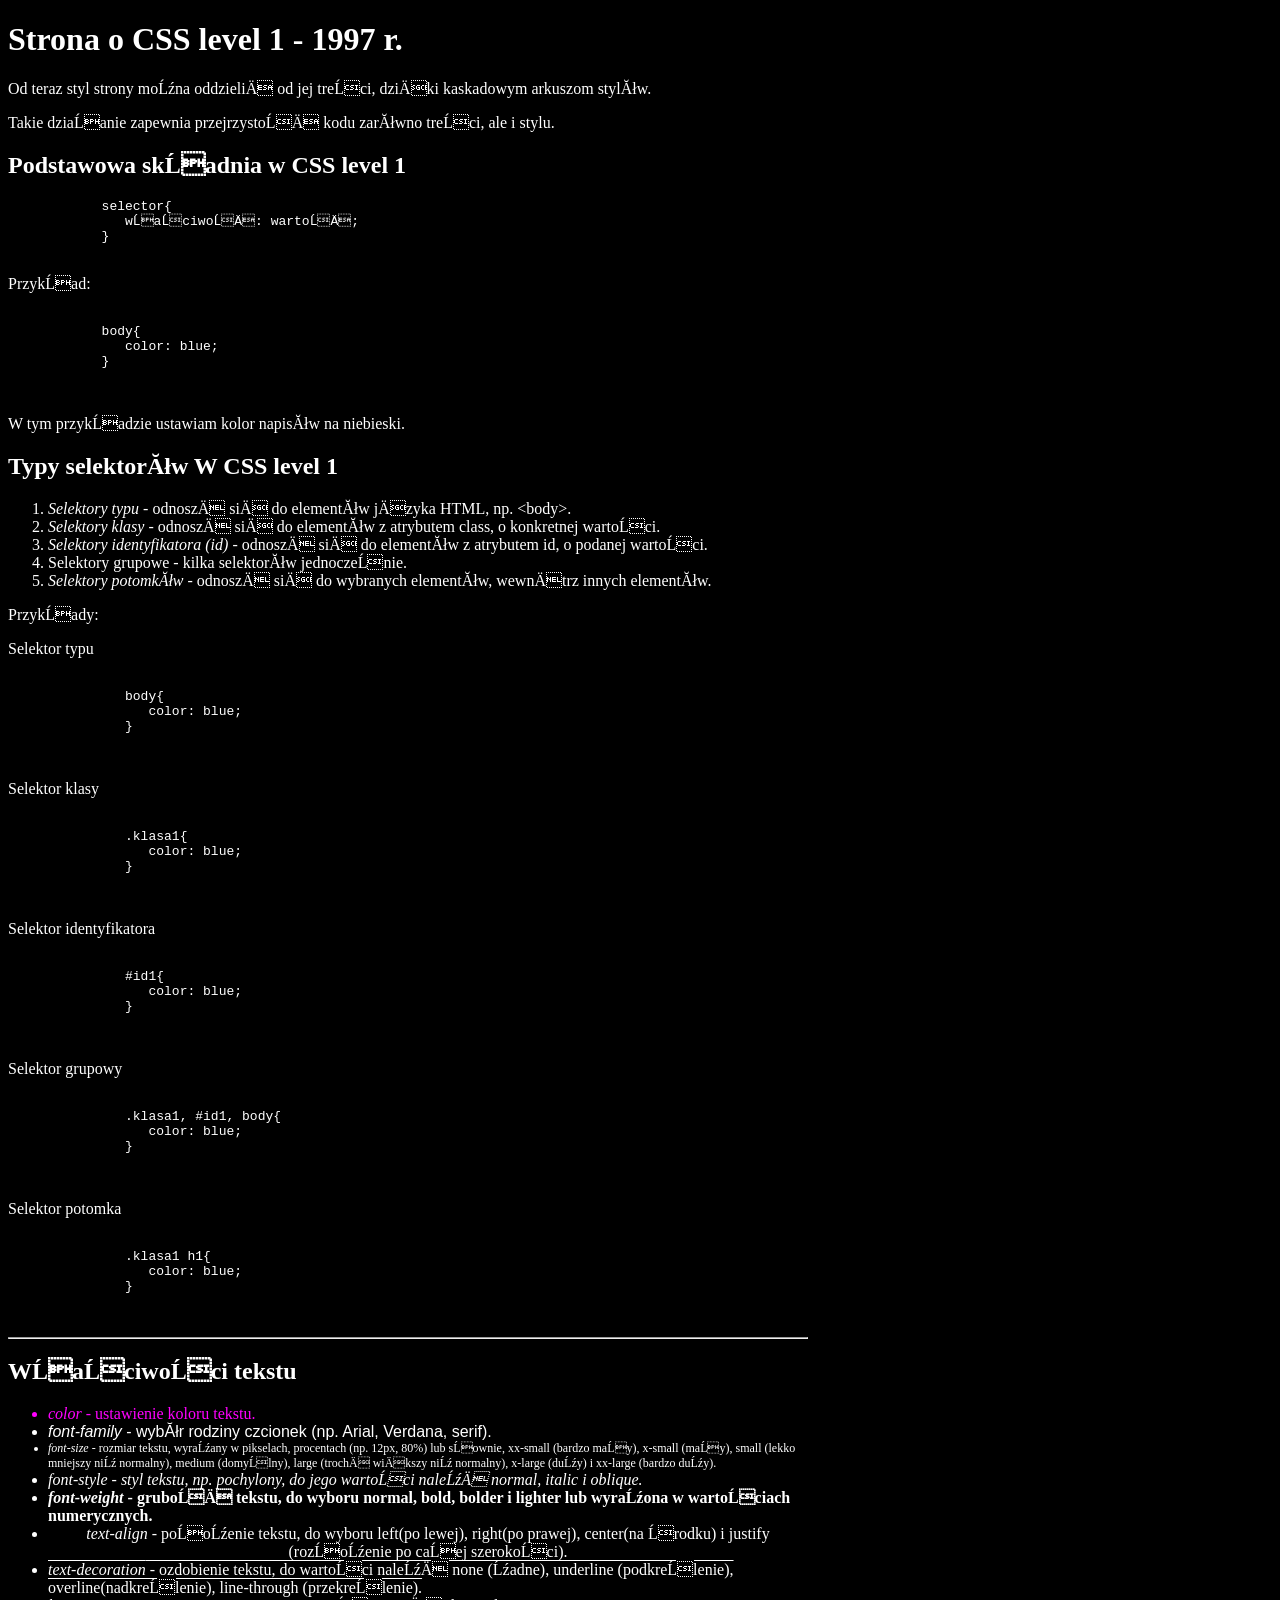
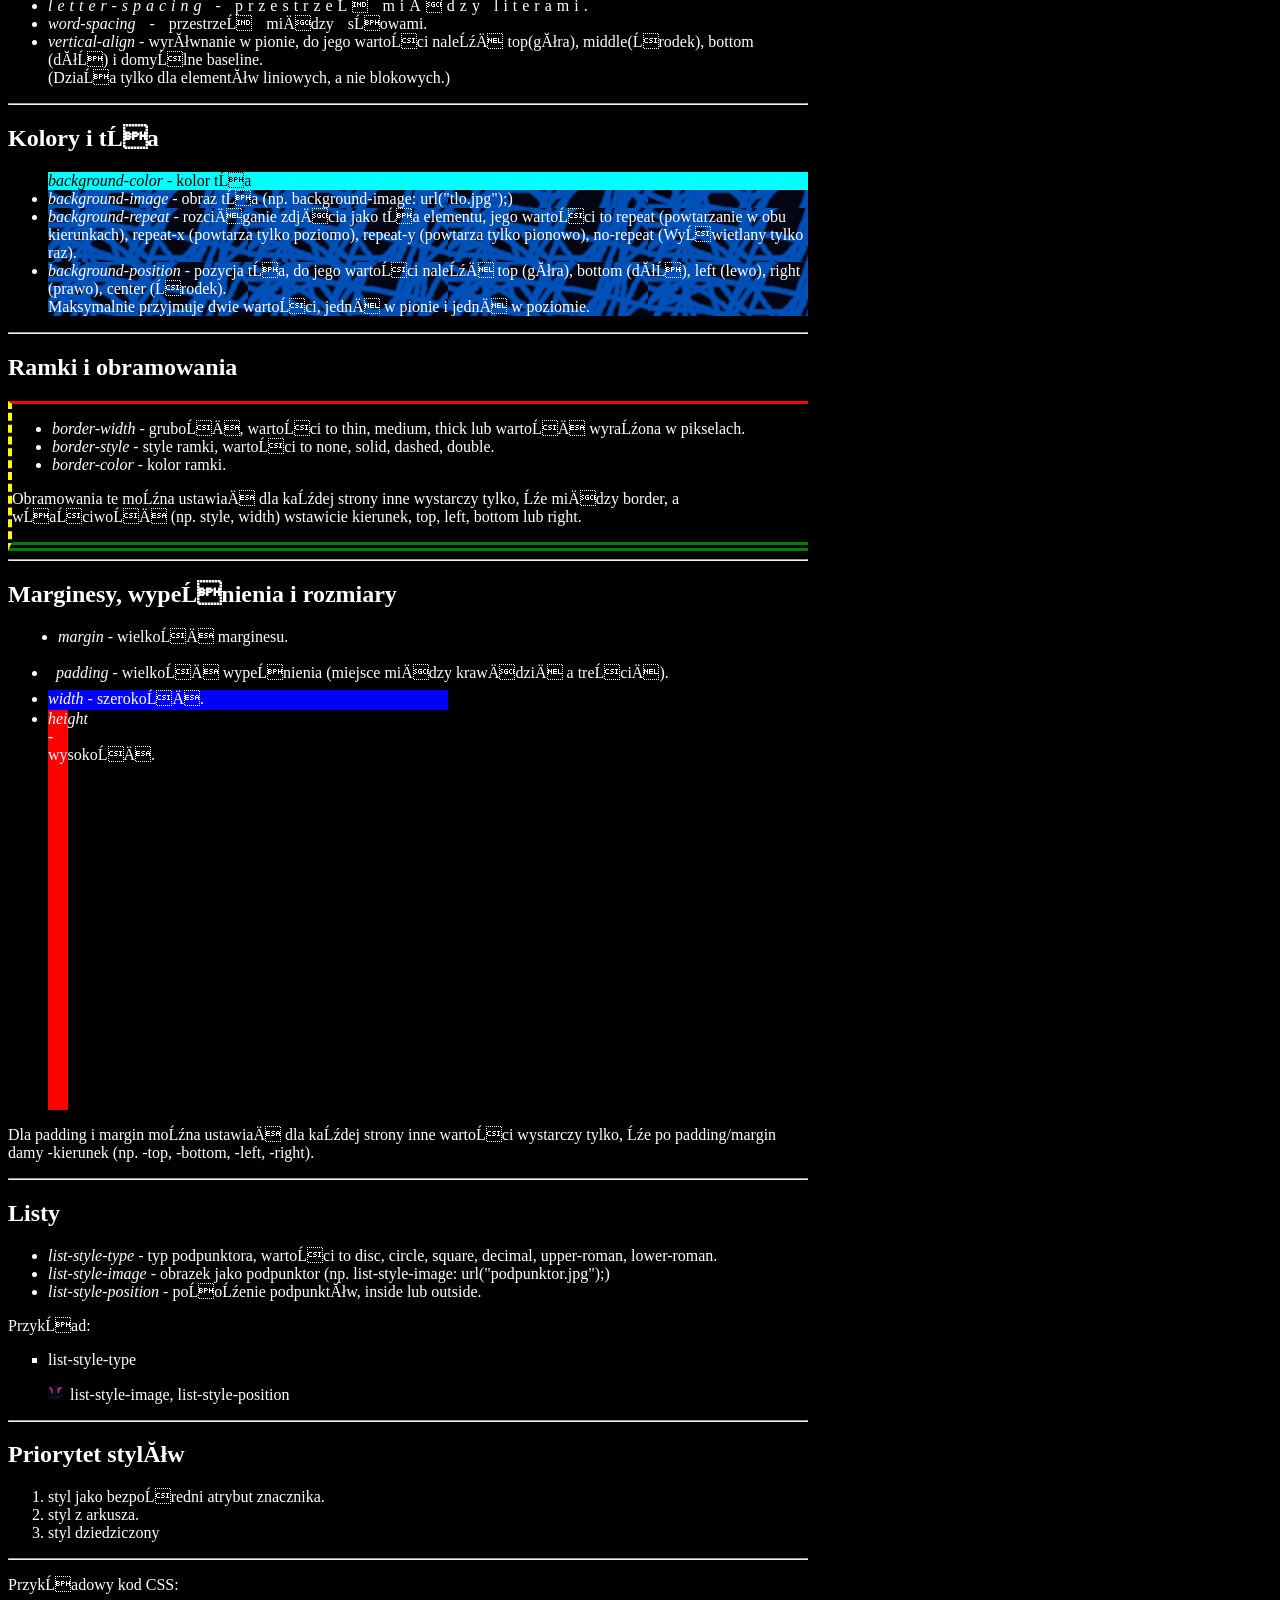
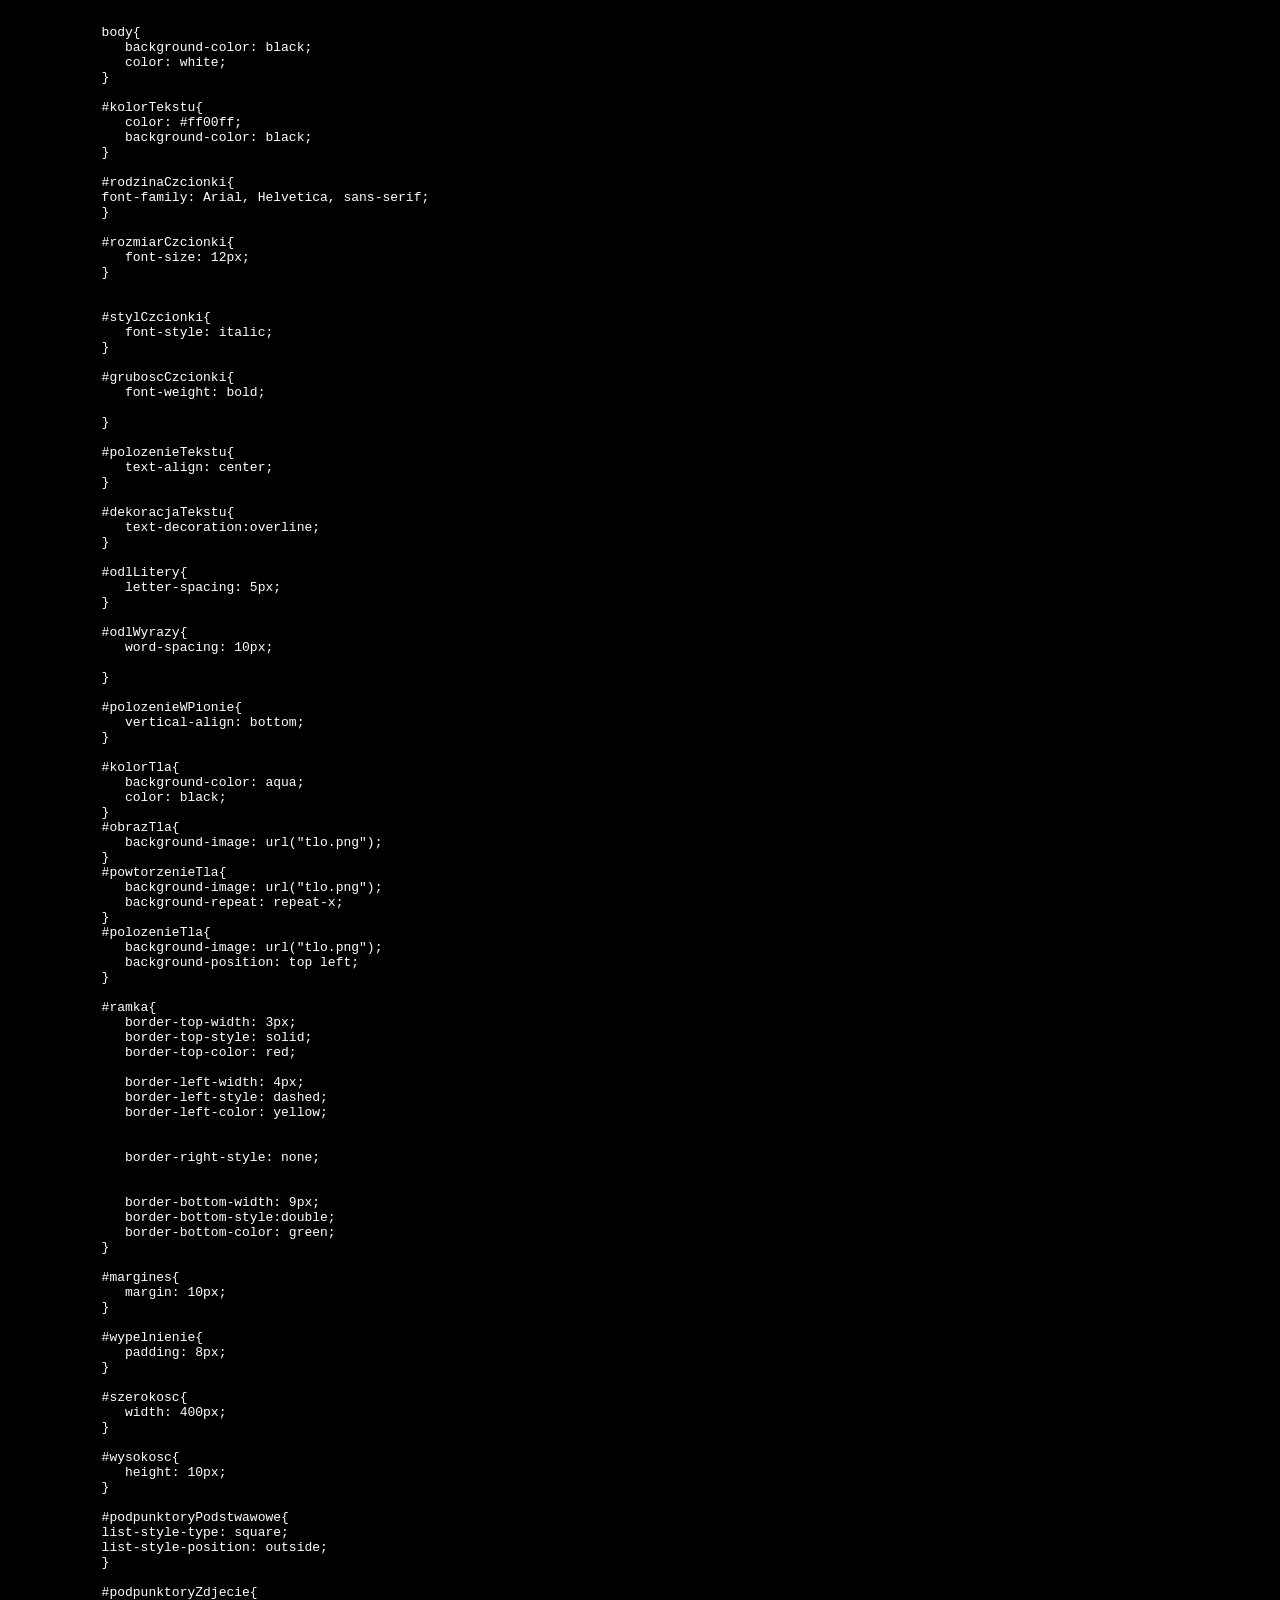
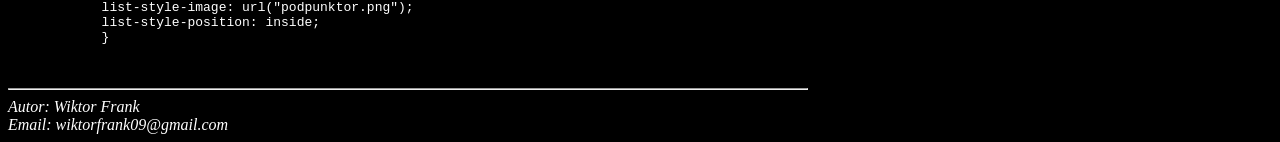
<file: CSS1/index.html>
<!DOCTYPE HTML PUBLIC "-//W3C//DTD HTML 4.01//EN" "http://www.w3.org/TR/html4/strict.dtd">
<html lang="pl">
      <head>
         <title>Oficjalna strona o CSS level 1</title>
         
         <meta http-equiv="Content-Type" content="text/html; charset=ISO-8859-2">
         <meta name="copyright" content="© 1997 Wiktor Frank">
         <meta name="Author" content="Wiktor Frank">
         <link rel="stylesheet" href="style.css" type="text/css">
         <link rel="icon" href="icon.png" type="image/png">


      </head>
      <body>
         <h1>Strona o CSS level 1 - 1997 r.</h1>
         <p>Od teraz styl strony można oddzielić od jej treści, dzięki kaskadowym arkuszom stylów.</p>
         <p>Takie działanie zapewnia przejrzystość kodu zarówno treści, ale i stylu.</p>

         <h2>Podstawowa składnia w CSS level 1</h2>
         <pre>
            selector{
               właściwość: wartość;
            }
         </pre>
         <p>Przykład:</p>
         <pre>
            <code>
            body{
               color: blue;
            }
            </code>
         </pre>
         <p>W tym przykładzie ustawiam kolor napisów na niebieski.</p>
         <h2>Typy selektorów W CSS level 1</h2>
         <ol>
            <li><dfn>Selektory typu</dfn> - odnoszą się do elementów języka HTML, np. &lt;body&gt;.</li>
            <li><dfn>Selektory klasy</dfn> - odnoszą się do elementów z atrybutem class, o konkretnej wartości.</li>
            <li><dfn>Selektory identyfikatora (id)</dfn> - odnoszą się do elementów z atrybutem id, o podanej wartości.</li>
            <li>Selektory grupowe - kilka selektorów jednocześnie.</li>
            <li><dfn>Selektory potomków</dfn> - odnoszą się do wybranych elementów, wewnątrz innych elementów.</li>
         </ol>
         <p>Przykłady:</p>
         <p>Selektor typu</p>
         <pre>
            <code>
               body{
                  color: blue;
               }
            </code>
         </pre>
         <p>Selektor klasy</p>
         <pre>
            <code>
               .klasa1{
                  color: blue;
               }
            </code>
         </pre>
         <p>Selektor identyfikatora</p>
         <pre>
            <code>
               #id1{
                  color: blue;
               }
            </code>
         </pre>
         <p>Selektor grupowy</p>
         <pre>
            <code>
               .klasa1, #id1, body{
                  color: blue;
               }
            </code>
         </pre>
         <p>Selektor potomka</p>
         <pre>
            <code>
               .klasa1 h1{
                  color: blue;
               }
            </code>
         </pre>
         <hr>
         <h2>Właściwości tekstu</h2>
         <ul>
            <li id="kolorTekstu"><dfn>color</dfn> - ustawienie koloru tekstu.</li>
            <li id="rodzinaCzcionki"><dfn>font-family</dfn> - wybór rodziny czcionek (np. Arial, Verdana, serif).</li>
            <li id="rozmiarCzcionki"><dfn>font-size</dfn> - rozmiar tekstu, wyrażany w pikselach, procentach (np. 12px, 80%) lub słownie, xx-small (bardzo mały), x-small (mały), small (lekko mniejszy niż normalny), medium (domyślny), large (trochę większy niż normalny), x-large (duży) i xx-large (bardzo duży).</li>
            <li id="stylCzcionki"><dfn>font-style</dfn> - styl tekstu, np. pochylony, do jego wartości należą normal, italic i oblique. </li>
            <li id="gruboscCzcionki"><dfn>font-weight</dfn> - grubość tekstu, do wyboru normal, bold, bolder i lighter lub wyrażona w wartościach numerycznych.</li>
            <li id="polozenieTekstu"><dfn>text-align</dfn> - położenie tekstu, do wyboru left(po lewej), right(po prawej), center(na środku) i justify (rozłożenie po całej szerokości).</li>
            <li id="dekoracjaTekstu"><dfn>text-decoration</dfn> - ozdobienie tekstu, do wartości należą none (żadne), underline (podkreślenie), overline(nadkreślenie), line-through (przekreślenie).</li>
            <li id="odlLitery"><dfn>letter-spacing</dfn> - przestrzeń między literami.</li>
            <li id="odlWyrazy"><dfn>word-spacing</dfn> - przestrzeń między słowami.</li>
            <li id="polozenieWPionie"><dfn>vertical-align</dfn> - wyrównanie w pionie, do jego wartości należą top(góra), middle(środek), bottom (dół) i domyślne baseline. <br>
                (Działa tylko dla elementów liniowych, a nie blokowych.)</li>

         </ul>
         <hr>
         <h2>Kolory i tła</h2>
         <ul>
            <li id="kolorTla"><dfn>background-color</dfn> - kolor tła</li>
            <li id="obrazTla"><dfn>background-image</dfn> - obraz tła (np. background-image: url("tlo.jpg");)</li>
            <li id="powtorzenieTla"><dfn>background-repeat</dfn> - rozciąganie zdjęcia jako tła elementu, jego wartości to repeat (powtarzanie w obu kierunkach), repeat-x (powtarza tylko poziomo), repeat-y (powtarza tylko pionowo), no-repeat (Wyświetlany tylko raz). </li>
            <li id="polozenieTla"><dfn>background-position</dfn> - pozycja tła, do jego wartości należą top (góra), bottom (dół), left (lewo), right (prawo), center (środek). <br>
            Maksymalnie przyjmuje dwie wartości, jedną w pionie i jedną w poziomie.</li>
         </ul>
         <hr>
         <h2>Ramki i obramowania</h2>
         <div id="ramka">
         <ul>
            <li><dfn>border-width</dfn> - grubość, wartości to thin, medium, thick lub wartość wyrażona w pikselach.</li>
            <li><dfn>border-style</dfn> - style ramki, wartości to none, solid, dashed, double.</li>
            <li><dfn>border-color</dfn> - kolor ramki.</li>
         </ul>
         <p>Obramowania te można ustawiać dla każdej strony inne wystarczy tylko, że między border, a właściwość (np. style, width) wstawicie kierunek, top, left, bottom lub right.</p>
         </div>
         <hr>
         <h2>Marginesy, wypełnienia i rozmiary</h2>
         <ul>
            <li id="margines"><dfn>margin</dfn> - wielkość marginesu.</li>
            <li id="wypelnienie"><dfn>padding</dfn> - wielkość wypełnienia (miejsce między krawędzią a treścią).</li>
            <li id="szerokosc"><dfn>width</dfn> - szerokość.</li>
            <li id="wysokosc"><dfn>height</dfn> - wysokość.</li>
         </ul>
         <p>Dla padding i margin można ustawiać dla każdej strony inne wartości wystarczy tylko, że po padding/margin damy -kierunek (np. -top, -bottom, -left, -right).</p>
         <hr>
         <h2>Listy</h2>
         <ul>
            <li><dfn>list-style-type</dfn> - typ podpunktora, wartości to disc, circle, square, decimal, upper-roman, lower-roman.</li>
            <li><dfn>list-style-image</dfn> - obrazek jako podpunktor (np. list-style-image: url("podpunktor.jpg");)</li>
            <li><dfn>list-style-position</dfn> - położenie podpunktów, inside lub outside.</li>
         </ul>
         <p>Przykład:</p>
         <ul id="podpunktoryPodstwawowe">
            <li>list-style-type</li>
         </ul>
         <ul id="podpunktoryZdjecie">
            <li>list-style-image, list-style-position</li>
         </ul>
         <hr>
         <h2>Priorytet stylów</h2>
         <ol>
            <li>styl jako bezpośredni atrybut znacznika.</li>
            <li>styl z arkusza.</li>
            <li>styl dziedziczony</li>
         </ol>
         <hr>
         <p>Przykładowy kod CSS:</p>
         <pre>
         <code>
            body{
               background-color: black;
               color: white;
            }

            #kolorTekstu{
               color: #ff00ff;
               background-color: black;
            }

            #rodzinaCzcionki{
            font-family: Arial, Helvetica, sans-serif;
            }

            #rozmiarCzcionki{
               font-size: 12px;
            }


            #stylCzcionki{
               font-style: italic;
            }

            #gruboscCzcionki{
               font-weight: bold;

            }

            #polozenieTekstu{
               text-align: center;
            }

            #dekoracjaTekstu{
               text-decoration:overline;
            }

            #odlLitery{
               letter-spacing: 5px;
            }

            #odlWyrazy{
               word-spacing: 10px;

            }

            #polozenieWPionie{
               vertical-align: bottom;
            }

            #kolorTla{
               background-color: aqua;
               color: black;
            }
            #obrazTla{
               background-image: url("tlo.png");
            }
            #powtorzenieTla{
               background-image: url("tlo.png");
               background-repeat: repeat-x;
            }
            #polozenieTla{
               background-image: url("tlo.png");
               background-position: top left;
            }

            #ramka{
               border-top-width: 3px;
               border-top-style: solid;
               border-top-color: red;

               border-left-width: 4px;
               border-left-style: dashed;
               border-left-color: yellow;


               border-right-style: none;


               border-bottom-width: 9px;
               border-bottom-style:double;
               border-bottom-color: green;
            }

            #margines{
               margin: 10px;
            }

            #wypelnienie{
               padding: 8px;
            }

            #szerokosc{
               width: 400px;
            }

            #wysokosc{
               height: 10px;
            }

            #podpunktoryPodstwawowe{
            list-style-type: square;
            list-style-position: outside;
            }

            #podpunktoryZdjecie{
            list-style-image: url("podpunktor.png");
            list-style-position: inside;
            }
         </code>
         </pre>
         <hr>
         <address>
            Autor: Wiktor Frank<br>
            Email: wiktorfrank09@gmail.com
         </address>
      </body>
   </html>
</file>
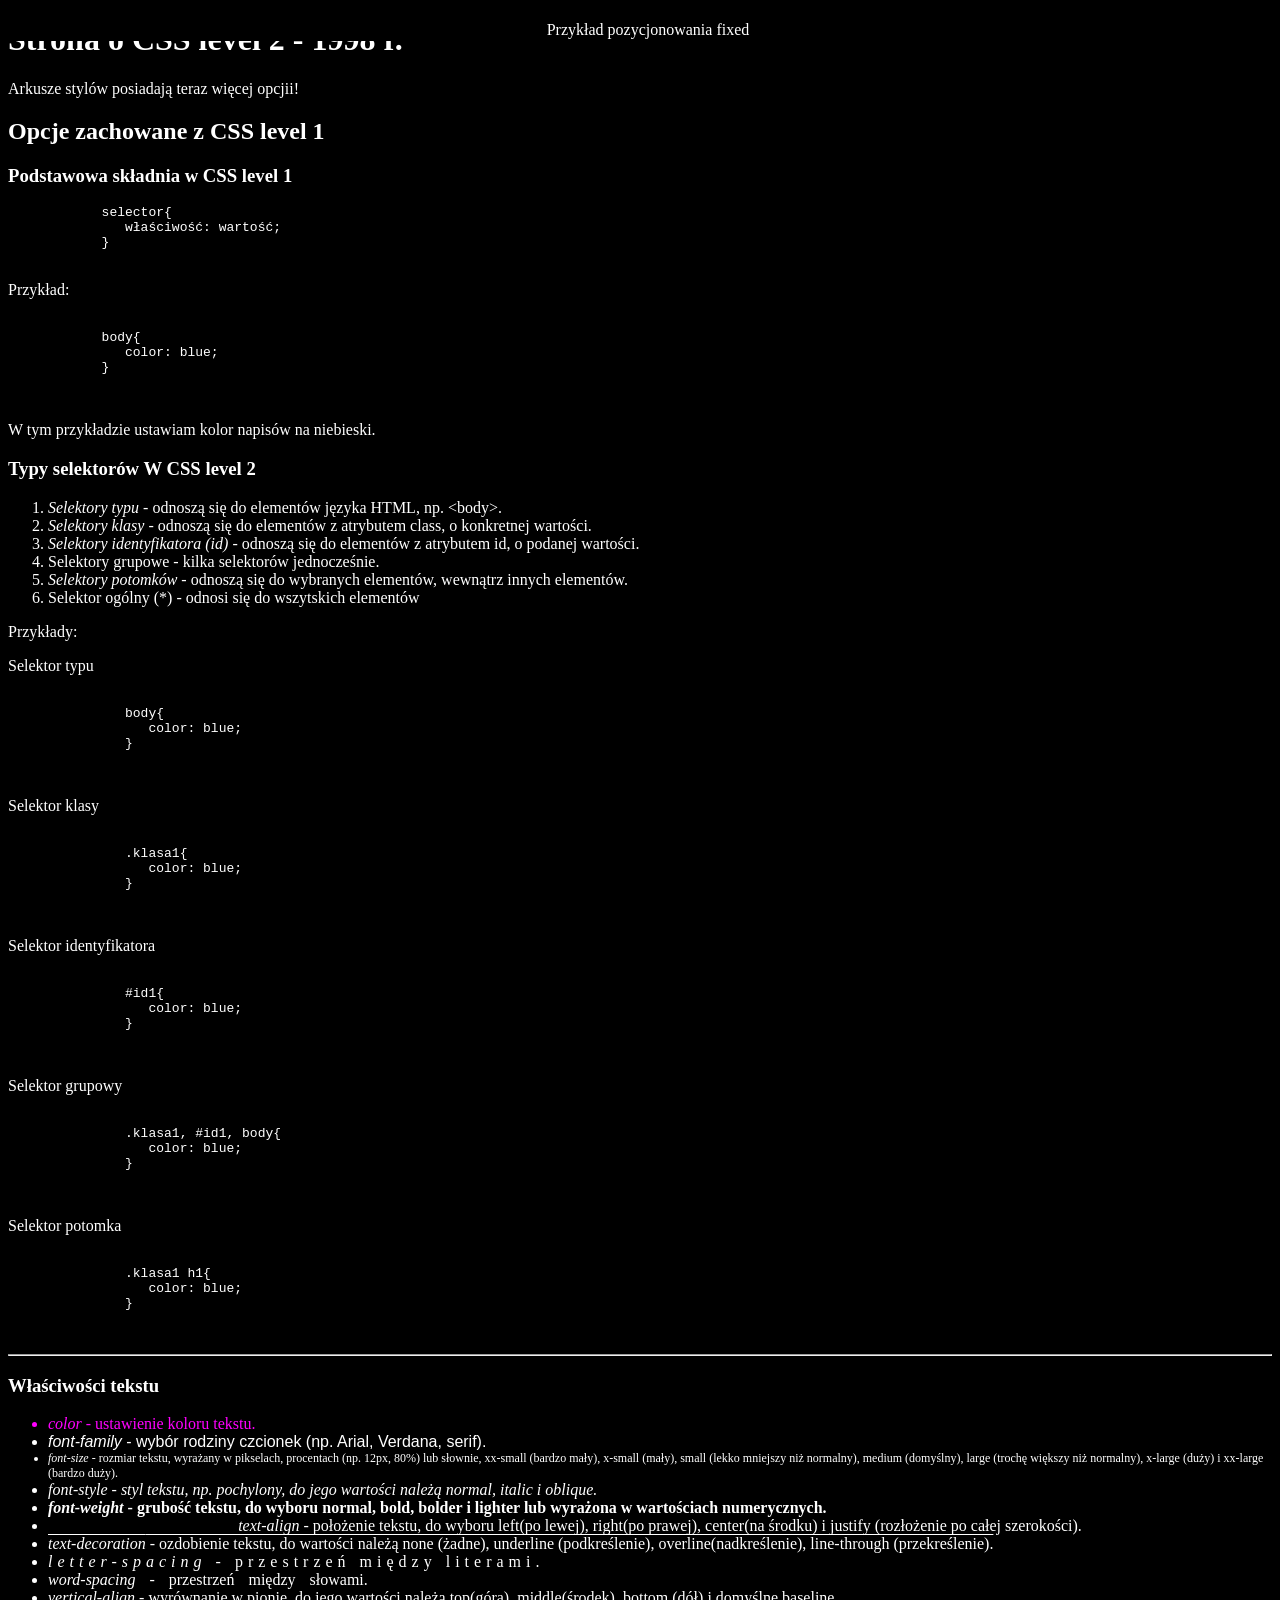
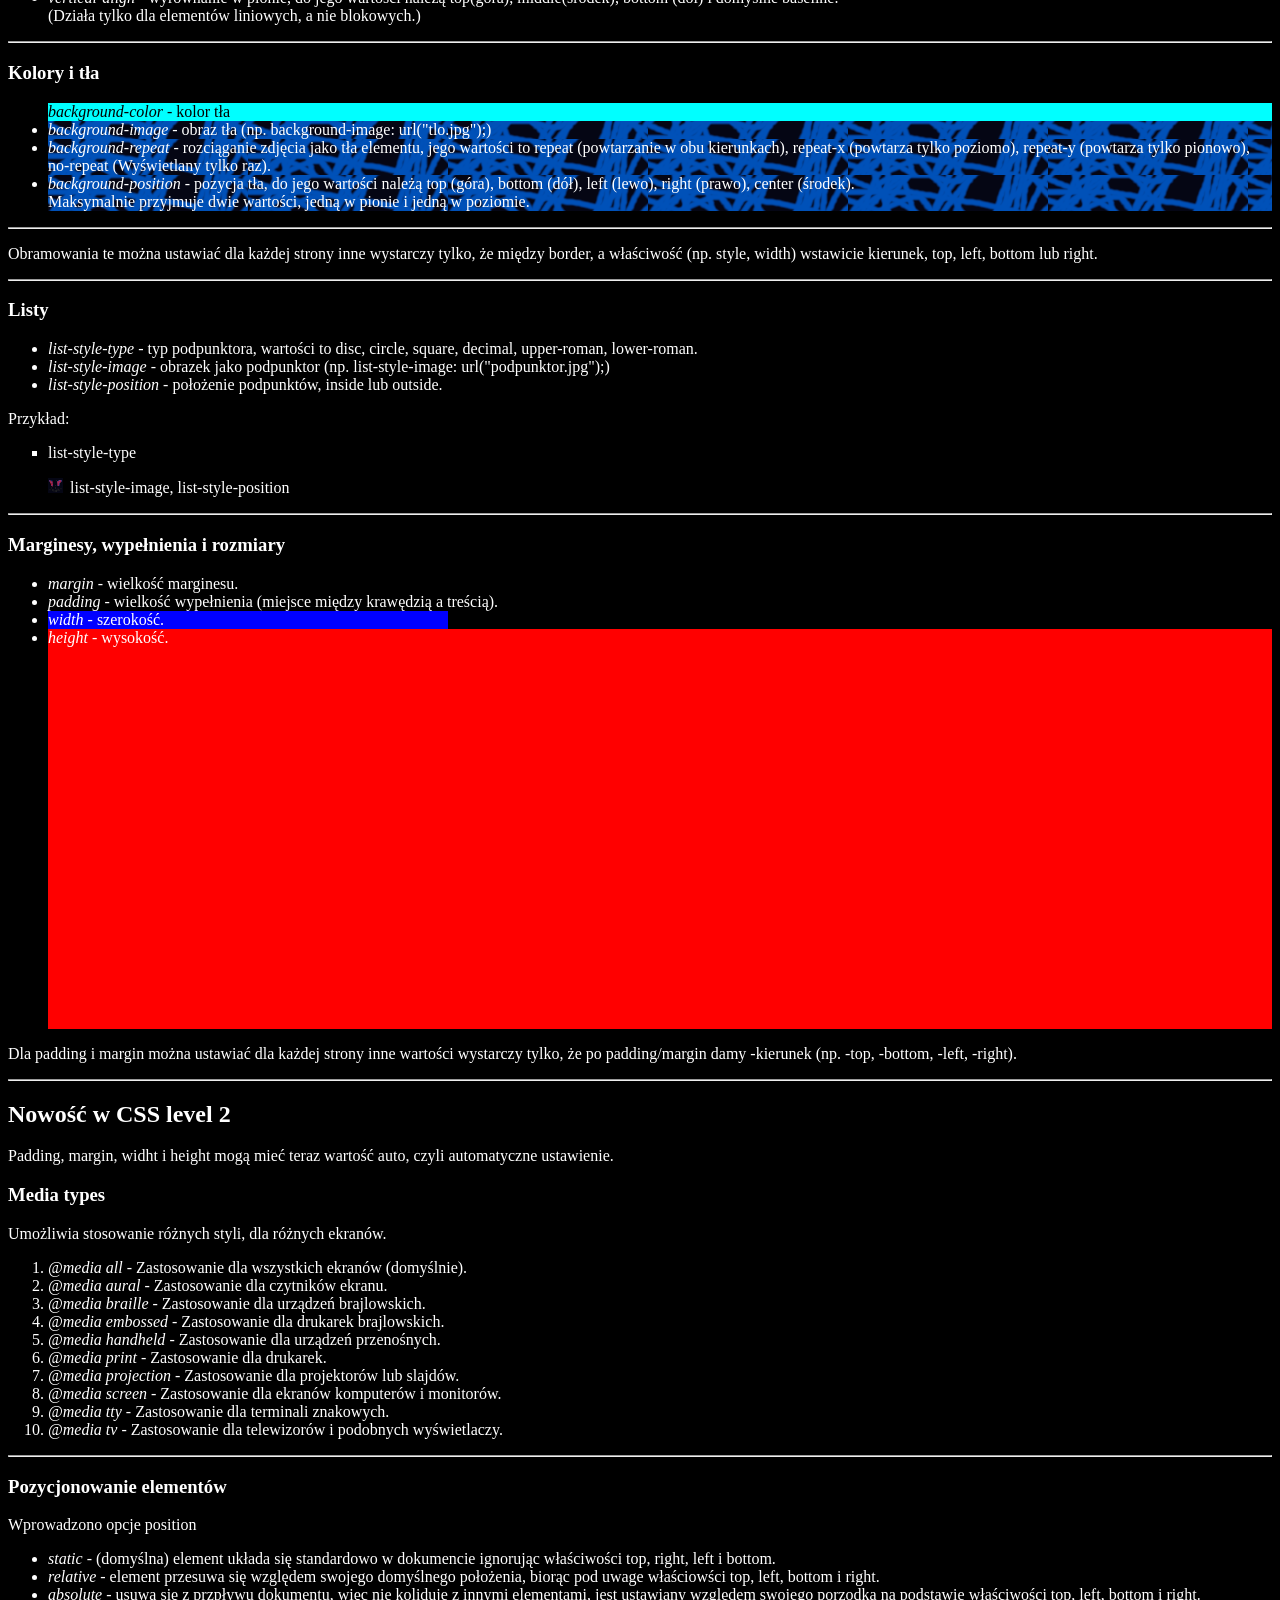
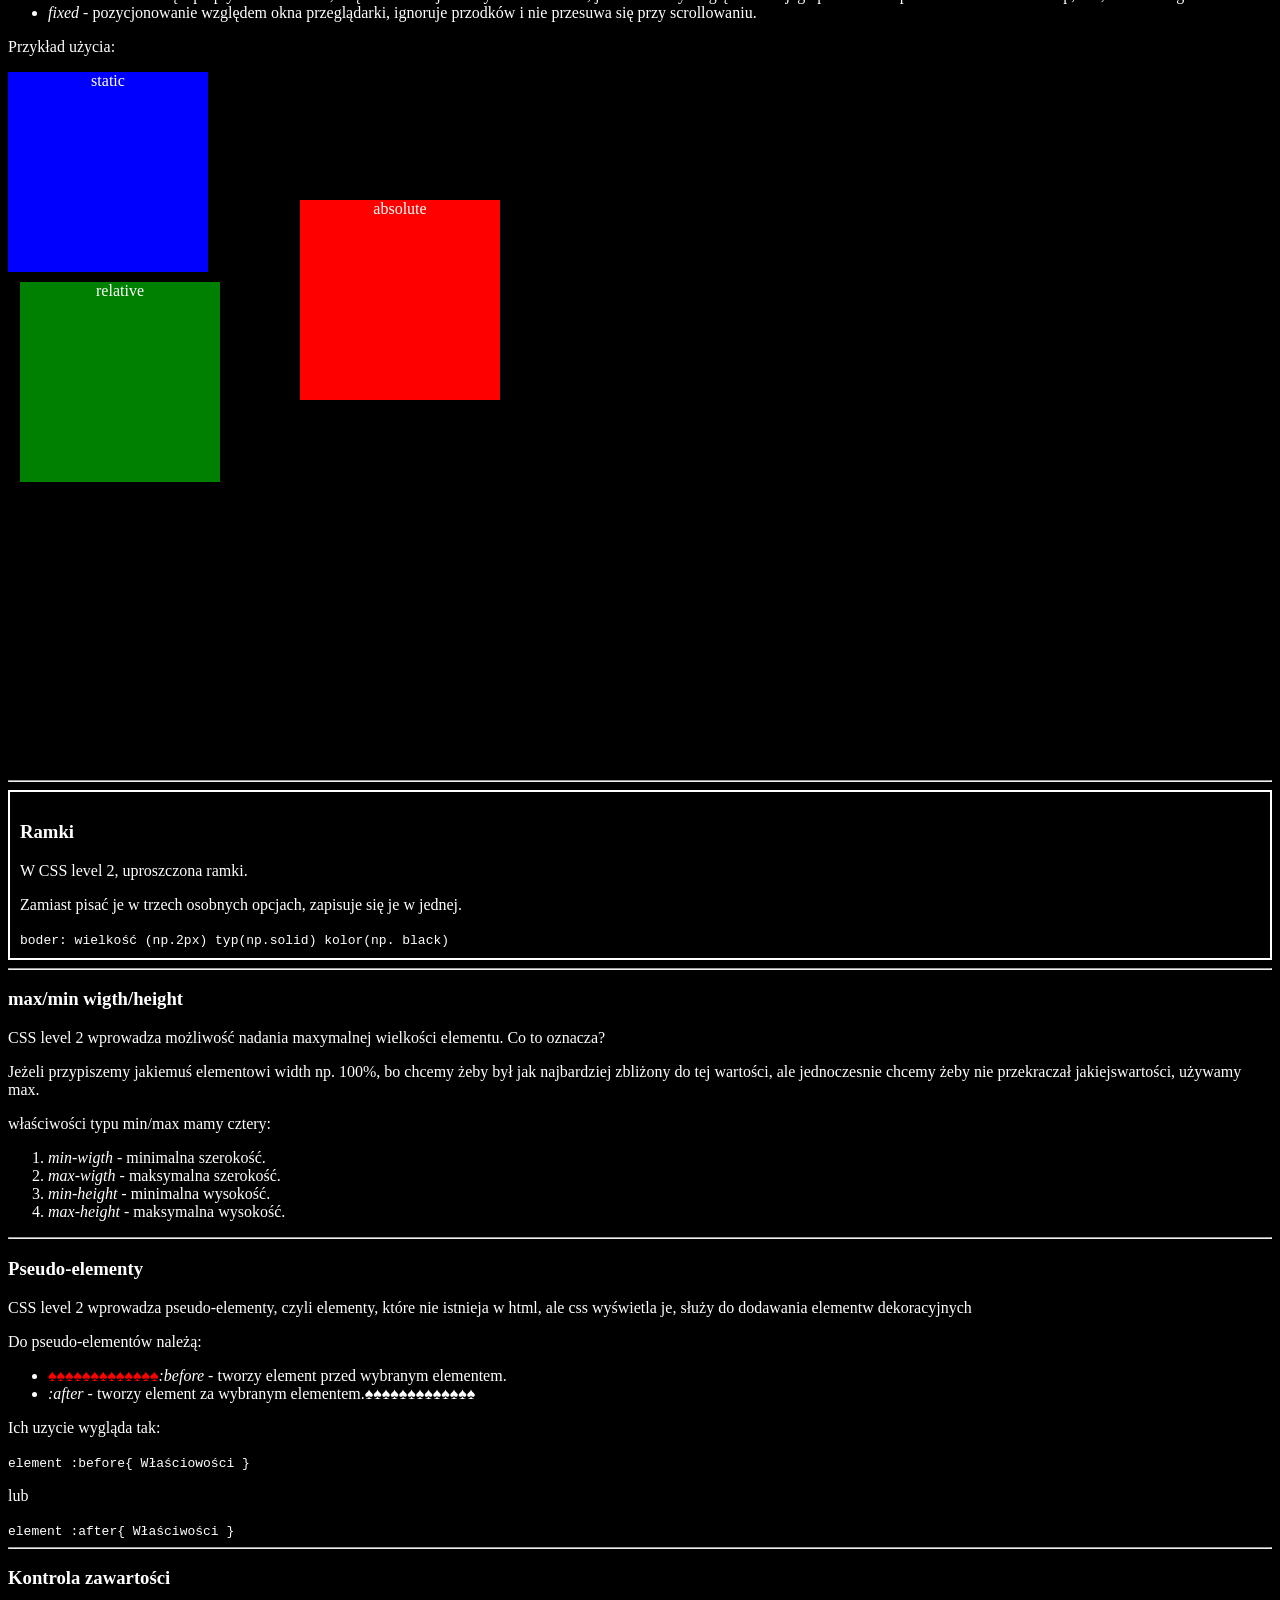
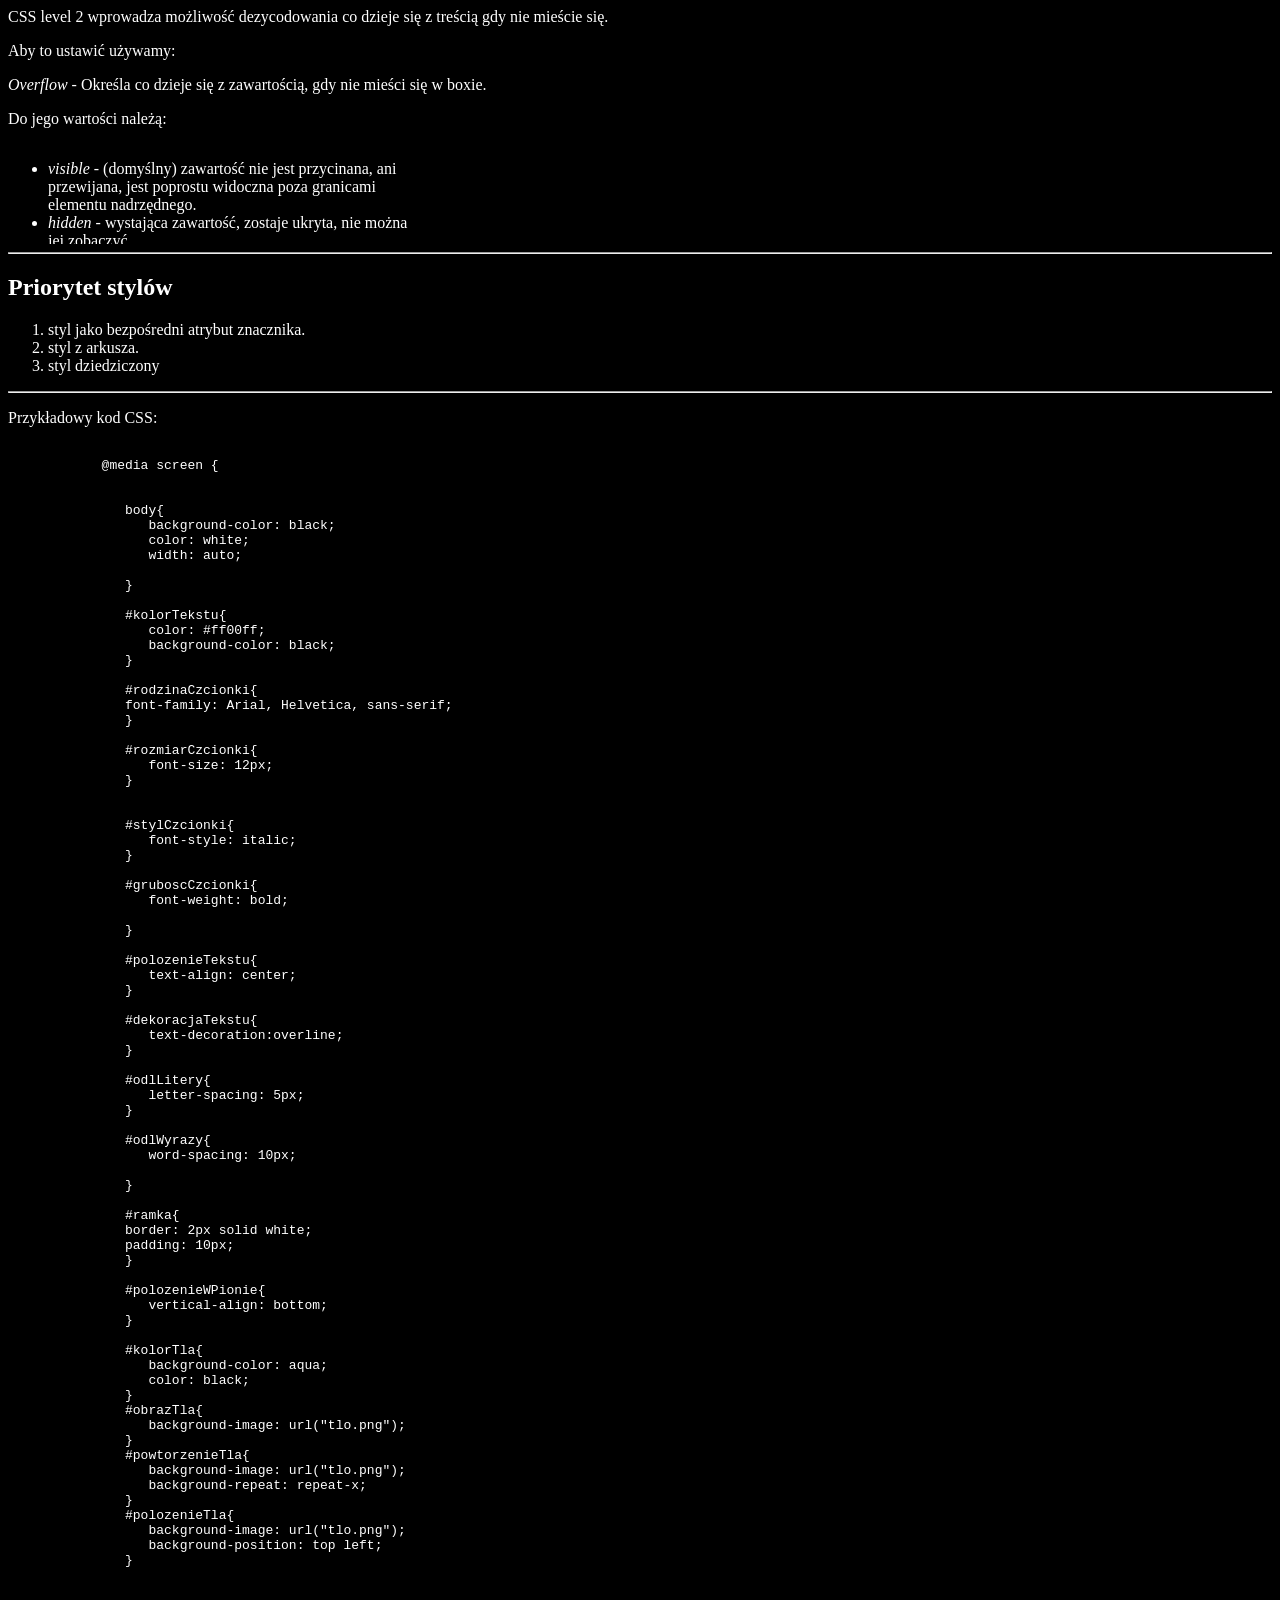
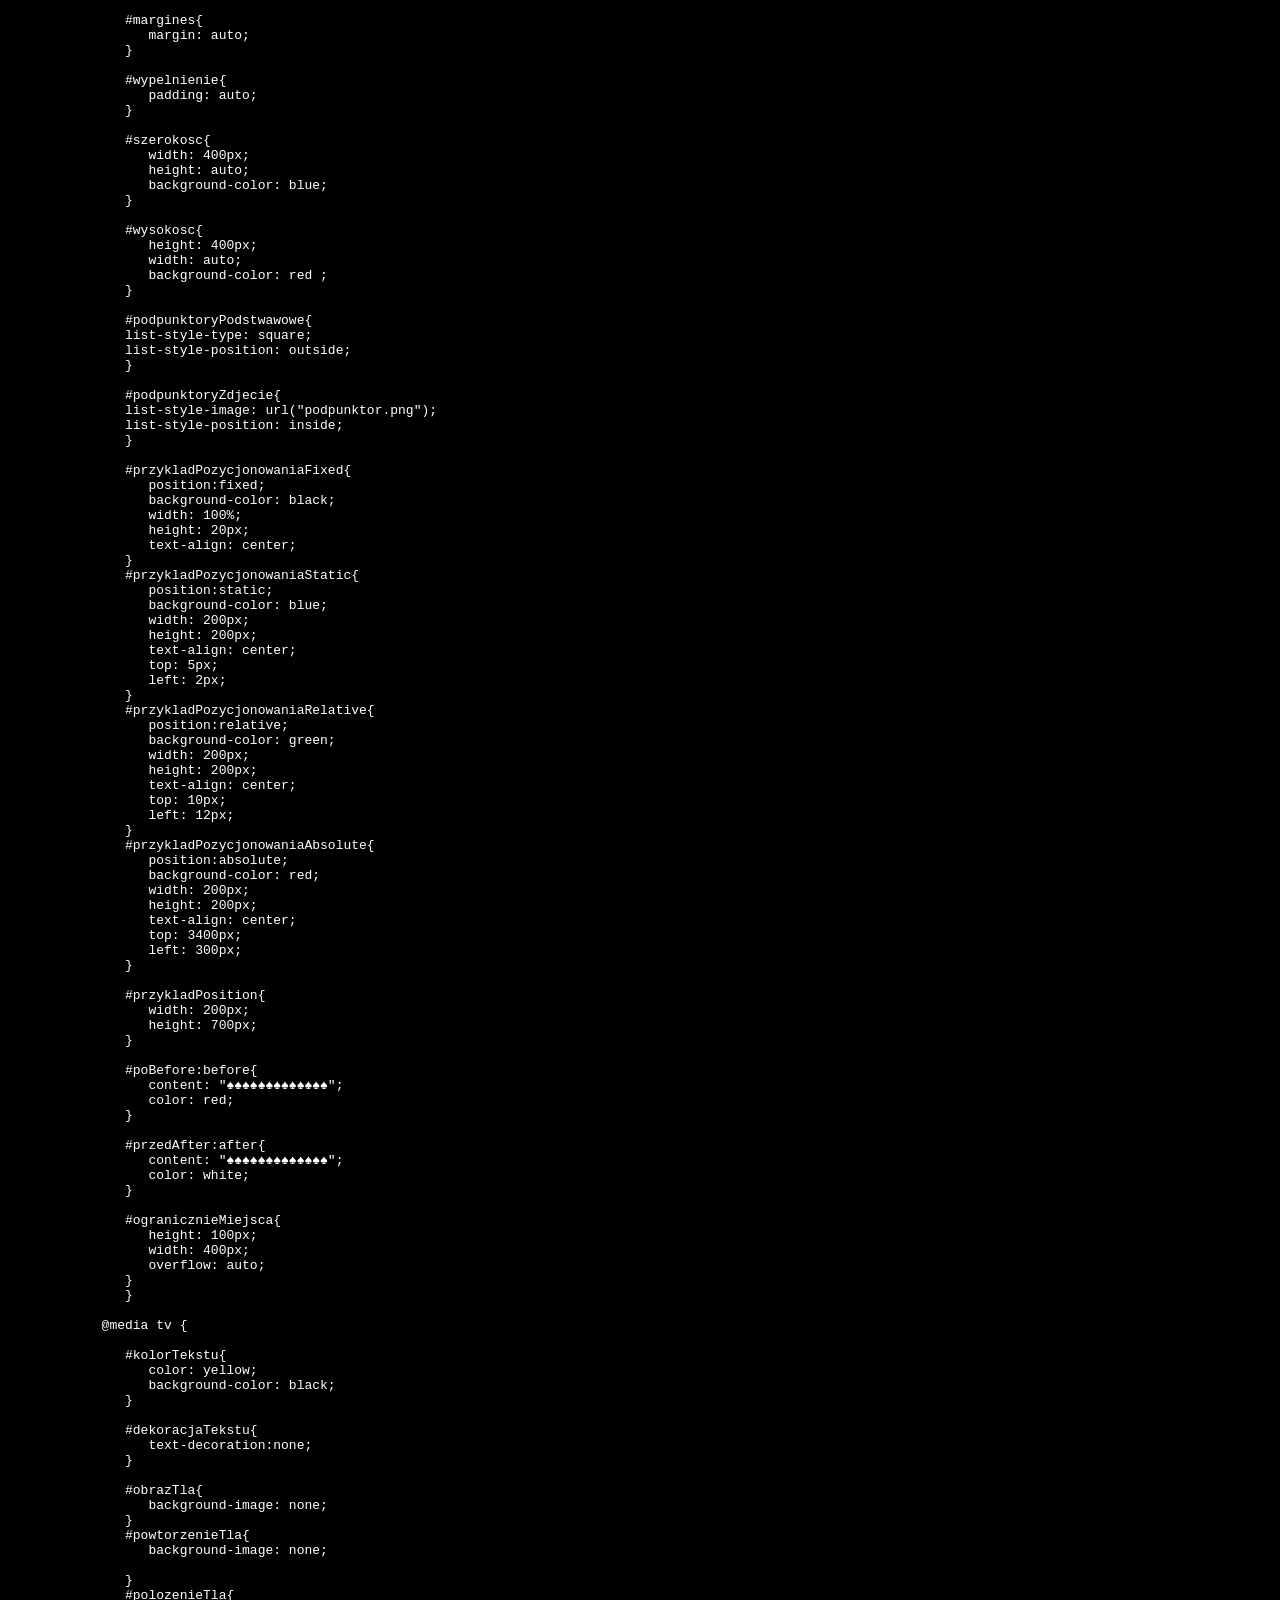
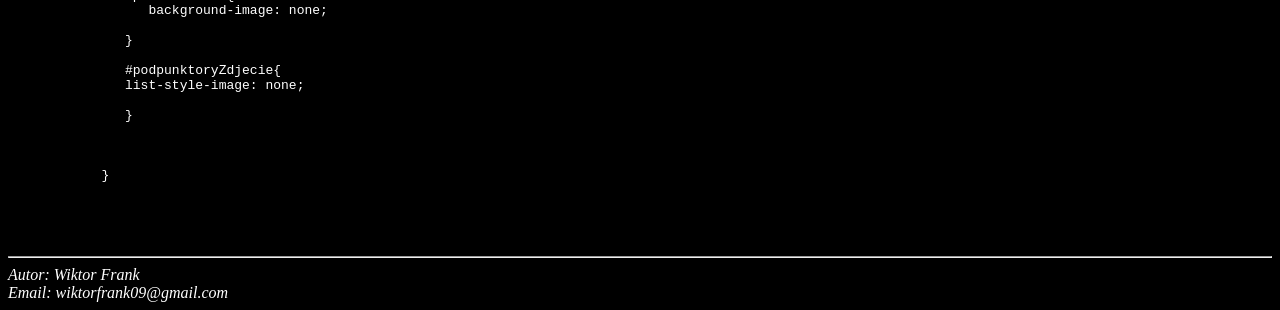
<file: CSS2/index.html>
<!DOCTYPE HTML PUBLIC "-//W3C//DTD HTML 4.01//EN" "http://www.w3.org/TR/html4/strict.dtd">
<html lang="pl">
      <head>
         <title>Oficjalna strona o CSS level 1</title>
         
         <meta http-equiv="Content-Type" content="text/html; charset=UTF-8">
         <meta name="copyright" content="© 1998 Wiktor Frank">
         <meta name="Author" content="Wiktor Frank">
         <link rel="stylesheet" href="style.css" type="text/css">
         <link rel="icon" href="icon.png" type="image/png">


      </head>
      
      <body>
         <div id="przykladPozycjonowaniaFixed">Przykład pozycjonowania fixed</div>
         <h1>Strona o CSS level 2 - 1998 r.</h1>
         <p>Arkusze stylów posiadają teraz więcej opcjii!</p>
         <h2>Opcje zachowane z CSS level 1</h2>
         <h3>Podstawowa składnia w CSS level 1</h3>
         <pre>
            selector{
               właściwość: wartość;
            }
         </pre>
         <p>Przykład:</p>
         <pre>
            <code>
            body{
               color: blue;
            }
            </code>
         </pre>
         <p>W tym przykładzie ustawiam kolor napisów na niebieski.</p>
         <h3>Typy selektorów W CSS level 2</h3>
         <ol>
            <li><dfn>Selektory typu</dfn> - odnoszą się do elementów języka HTML, np. &lt;body&gt;.</li>
            <li><dfn>Selektory klasy</dfn> - odnoszą się do elementów z atrybutem class, o konkretnej wartości.</li>
            <li><dfn>Selektory identyfikatora (id)</dfn> - odnoszą się do elementów z atrybutem id, o podanej wartości.</li>
            <li>Selektory grupowe - kilka selektorów jednocześnie.</li>
            <li><dfn>Selektory potomków</dfn> - odnoszą się do wybranych elementów, wewnątrz innych elementów.</li>
            <li>Selektor ogólny (*) - odnosi się do wszytskich elementów</li>
         </ol>
         <p>Przykłady:</p>
         <p>Selektor typu</p>
         <pre>
            <code>
               body{
                  color: blue;
               }
            </code>
         </pre>
         <p>Selektor klasy</p>
         <pre>
            <code>
               .klasa1{
                  color: blue;
               }
            </code>
         </pre>
         <p>Selektor identyfikatora</p>
         <pre>
            <code>
               #id1{
                  color: blue;
               }
            </code>
         </pre>
         <p>Selektor grupowy</p>
         <pre>
            <code>
               .klasa1, #id1, body{
                  color: blue;
               }
            </code>
         </pre>
         <p>Selektor potomka</p>
         <pre>
            <code>
               .klasa1 h1{
                  color: blue;
               }
            </code>
         </pre>
         <hr>
         <h3>Właściwości tekstu</h3>
         <ul>
            <li id="kolorTekstu"><dfn>color</dfn> - ustawienie koloru tekstu.</li>
            <li id="rodzinaCzcionki"><dfn>font-family</dfn> - wybór rodziny czcionek (np. Arial, Verdana, serif).</li>
            <li id="rozmiarCzcionki"><dfn>font-size</dfn> - rozmiar tekstu, wyrażany w pikselach, procentach (np. 12px, 80%) lub słownie, xx-small (bardzo mały), x-small (mały), small (lekko mniejszy niż normalny), medium (domyślny), large (trochę większy niż normalny), x-large (duży) i xx-large (bardzo duży).</li>
            <li id="stylCzcionki"><dfn>font-style</dfn> - styl tekstu, np. pochylony, do jego wartości należą normal, italic i oblique. </li>
            <li id="gruboscCzcionki"><dfn>font-weight</dfn> - grubość tekstu, do wyboru normal, bold, bolder i lighter lub wyrażona w wartościach numerycznych.</li>
            <li id="polozenieTekstu"><dfn>text-align</dfn> - położenie tekstu, do wyboru left(po lewej), right(po prawej), center(na środku) i justify (rozłożenie po całej szerokości).</li>
            <li id="dekoracjaTekstu"><dfn>text-decoration</dfn> - ozdobienie tekstu, do wartości należą none (żadne), underline (podkreślenie), overline(nadkreślenie), line-through (przekreślenie).</li>
            <li id="odlLitery"><dfn>letter-spacing</dfn> - przestrzeń między literami.</li>
            <li id="odlWyrazy"><dfn>word-spacing</dfn> - przestrzeń między słowami.</li>
            <li id="polozenieWPionie"><dfn>vertical-align</dfn> - wyrównanie w pionie, do jego wartości należą top(góra), middle(środek), bottom (dół) i domyślne baseline. <br>
                (Działa tylko dla elementów liniowych, a nie blokowych.)</li>

         </ul>
         <hr>
         <h3>Kolory i tła</h3>
         <ul>
            <li id="kolorTla"><dfn>background-color</dfn> - kolor tła</li>
            <li id="obrazTla"><dfn>background-image</dfn> - obraz tła (np. background-image: url("tlo.jpg");)</li>
            <li id="powtorzenieTla"><dfn>background-repeat</dfn> - rozciąganie zdjęcia jako tła elementu, jego wartości to repeat (powtarzanie w obu kierunkach), repeat-x (powtarza tylko poziomo), repeat-y (powtarza tylko pionowo), no-repeat (Wyświetlany tylko raz). </li>
            <li id="polozenieTla"><dfn>background-position</dfn> - pozycja tła, do jego wartości należą top (góra), bottom (dół), left (lewo), right (prawo), center (środek). <br>
            Maksymalnie przyjmuje dwie wartości, jedną w pionie i jedną w poziomie.</li>
         </ul>
         <hr>

         <p>Obramowania te można ustawiać dla każdej strony inne wystarczy tylko, że między border, a właściwość (np. style, width) wstawicie kierunek, top, left, bottom lub right.</p>
         </div>
         <hr>
                  <h3>Listy</h3>
         <ul>
            <li><dfn>list-style-type</dfn> - typ podpunktora, wartości to disc, circle, square, decimal, upper-roman, lower-roman.</li>
            <li><dfn>list-style-image</dfn> - obrazek jako podpunktor (np. list-style-image: url("podpunktor.jpg");)</li>
            <li><dfn>list-style-position</dfn> - położenie podpunktów, inside lub outside.</li>
         </ul>
         <p>Przykład:</p>
         <ul id="podpunktoryPodstwawowe">
            <li>list-style-type</li>
         </ul>
         <ul id="podpunktoryZdjecie">
            <li>list-style-image, list-style-position</li>
         </ul>
         <hr>
         <h3>Marginesy, wypełnienia i rozmiary</h3>
         <ul>
            <li id="margines"><dfn>margin</dfn> - wielkość marginesu.</li>
            <li id="wypelnienie"><dfn>padding</dfn> - wielkość wypełnienia (miejsce między krawędzią a treścią).</li>
            <li id="szerokosc"><dfn>width</dfn> - szerokość.</li>
            <li id="wysokosc"><dfn>height</dfn> - wysokość.</li>
         </ul>
         <p>Dla padding i margin można ustawiać dla każdej strony inne wartości wystarczy tylko, że po padding/margin damy -kierunek (np. -top, -bottom, -left, -right).</p>
         <hr>

         <h2>Nowość w CSS level 2</h2>
         <p>Padding, margin, widht i height mogą mieć teraz wartość auto, czyli automatyczne ustawienie.</p>

         <h3>Media types</h3>
         <p>Umożliwia stosowanie różnych styli, dla różnych ekranów.</p>
         <ol>
            <li><dfn>@media all</dfn> - Zastosowanie dla wszystkich ekranów (domyślnie).</li>
            <li><dfn>@media aural</dfn> - Zastosowanie dla czytników ekranu.</li>
            <li><dfn>@media braille</dfn> - Zastosowanie dla urządzeń brajlowskich.</li>
            <li><dfn>@media embossed</dfn> - Zastosowanie dla drukarek brajlowskich.</li>
            <li><dfn>@media handheld</dfn> - Zastosowanie dla urządzeń przenośnych.</li>
            <li><dfn>@media print</dfn> - Zastosowanie dla drukarek.</li>
            <li><dfn>@media projection</dfn> - Zastosowanie dla projektorów lub slajdów.</li>
            <li><dfn>@media screen</dfn> - Zastosowanie dla ekranów komputerów i monitorów.</li>
            <li><dfn>@media tty</dfn> - Zastosowanie dla terminali znakowych.</li>
            <li><dfn>@media tv</dfn> - Zastosowanie dla telewizorów i podobnych wyświetlaczy.</li>
         </ol>
         <hr>
         <h3>Pozycjonowanie elementów</h3>
         <p>Wprowadzono opcje position</p>
         <ul>
            <li><dfn>static</dfn> - (domyślna) element układa się standardowo w dokumencie ignorując właściwości top, right, left i bottom.</li>
            <li><dfn>relative</dfn> - element przesuwa się względem swojego domyślnego położenia, biorąc pod uwage właściowści top, left, bottom i right.</li>
            <li><dfn>absolute</dfn> - usuwa się z przpływu dokumentu, więc nie koliduje z innymi elementami, jest ustawiany względem swojego porzodka na podstawie właściwości top, left, bottom i right.</li>
            <li><dfn>fixed</dfn> - pozycjonowanie względem okna przeglądarki, ignoruje przodków i nie przesuwa się przy scrollowaniu.</li>
         </ul>
         <p>Przykład użycia:</p>
         <div id="przykladPosition">
         <div id="przykladPozycjonowaniaStatic">static</div>
         <div id="przykladPozycjonowaniaRelative">relative</div>
         <div id="przykladPozycjonowaniaAbsolute">absolute</div>
         </div>
         <hr>
         <div id="ramka">
         <h3>Ramki</h3>
         <p>W CSS level 2, uproszczona ramki.</p>
         <p>Zamiast pisać je w trzech osobnych opcjach, zapisuje się je w jednej.</p>
         <code>boder: wielkość (np.2px) typ(np.solid) kolor(np. black)</code>
         </div>
         <hr>
         <h3>max/min wigth/height</h3>
         <p>CSS level 2 wprowadza możliwość nadania maxymalnej wielkości elementu. Co to oznacza?</p>
         <p>Jeżeli przypiszemy jakiemuś elementowi width np. 100%, bo chcemy żeby był jak najbardziej zbliżony do tej wartości, ale jednoczesnie chcemy żeby nie przekraczał jakiejswartości, używamy max.</p>
         <p>właściwości typu min/max mamy cztery:</p>
         <ol>
            <li><dfn>min-wigth</dfn> - minimalna szerokość.</li>
            <li><dfn>max-wigth</dfn> - maksymalna szerokość.</li>
            <li><dfn>min-height</dfn> - minimalna wysokość.</li>
            <li><dfn>max-height</dfn> - maksymalna wysokość.</li>
         </ol>
         <hr>
         <h3>Pseudo-elementy</h3>
         <p>CSS level 2 wprowadza pseudo-elementy, czyli elementy, które nie istnieja w html, ale css wyświetla je, służy do dodawania elementw dekoracyjnych</p>
         <p>Do pseudo-elementów należą:</p>
         <ul>
            <li id="poBefore"><dfn>:before</dfn> - tworzy element przed wybranym elementem.</li>
            <li id="przedAfter"><dfn>:after</dfn> - tworzy element za wybranym elementem.</li>
         </ul>
         <p>Ich uzycie wygląda tak:</p>
         <code>element :before{
               Właściowości
            }</code>
         <p>lub</p>
         <code>element :after{
               Właściwości
            }</code>
         <hr>
         <h3>Kontrola zawartości</h3>
         <p>CSS level 2 wprowadza możliwość dezycodowania co dzieje się z treścią gdy nie mieście się.</p>
         <p>Aby to ustawić używamy:</p>
         <p><dfn>Overflow</dfn> - Określa co dzieje się z zawartością, gdy nie mieści się w boxie.</p>
         <p>Do jego wartości należą:</p>
         <div id="ogranicznieMiejsca">
         <ul>
            <li><dfn>visible</dfn> - (domyślny) zawartość nie jest przycinana, ani przewijana, jest poprostu widoczna poza granicami elementu nadrzędnego.</li>
            <li><dfn>hidden</dfn> - wystająca zawartość, zostaje ukryta, nie można jej zobaczyć.</li>
            <li><dfn>scroll</dfn> - zawartość ma zawsze widoczne paski przwijania (pionowei/lub poziome).</li>
            <li><dfn>auto</dfn> - paski przewijania pojawiają się tylko gdy zawartość nie mieści się w boxie.</li>
         </ul>
         </div>
         <hr>
         <h2>Priorytet stylów</h2>
         <ol>
            <li>styl jako bezpośredni atrybut znacznika.</li>
            <li>styl z arkusza.</li>
            <li>styl dziedziczony</li>
         </ol>
         <hr>
         <p>Przykładowy kod CSS:</p>
         <pre>
         <code>
            @media screen {
    

               body{
                  background-color: black;
                  color: white;
                  width: auto;
                  
               }

               #kolorTekstu{
                  color: #ff00ff;
                  background-color: black;
               }

               #rodzinaCzcionki{
               font-family: Arial, Helvetica, sans-serif;
               }

               #rozmiarCzcionki{
                  font-size: 12px;
               }


               #stylCzcionki{
                  font-style: italic;
               }

               #gruboscCzcionki{
                  font-weight: bold;

               }

               #polozenieTekstu{
                  text-align: center;
               }

               #dekoracjaTekstu{
                  text-decoration:overline;
               }

               #odlLitery{
                  letter-spacing: 5px;
               }

               #odlWyrazy{
                  word-spacing: 10px;

               }

               #ramka{
               border: 2px solid white;
               padding: 10px;
               }

               #polozenieWPionie{
                  vertical-align: bottom;
               }

               #kolorTla{
                  background-color: aqua;
                  color: black;
               }
               #obrazTla{
                  background-image: url("tlo.png");
               }
               #powtorzenieTla{
                  background-image: url("tlo.png");
                  background-repeat: repeat-x;
               }
               #polozenieTla{
                  background-image: url("tlo.png");
                  background-position: top left;
               }



               #margines{
                  margin: auto;
               }

               #wypelnienie{
                  padding: auto;
               }

               #szerokosc{
                  width: 400px;
                  height: auto;
                  background-color: blue;
               }

               #wysokosc{
                  height: 400px;
                  width: auto;
                  background-color: red ;
               }

               #podpunktoryPodstwawowe{
               list-style-type: square;
               list-style-position: outside;
               }

               #podpunktoryZdjecie{
               list-style-image: url("podpunktor.png");
               list-style-position: inside;
               }

               #przykladPozycjonowaniaFixed{
                  position:fixed;
                  background-color: black;
                  width: 100%;
                  height: 20px;
                  text-align: center;
               }
               #przykladPozycjonowaniaStatic{
                  position:static;
                  background-color: blue;
                  width: 200px;
                  height: 200px;
                  text-align: center;
                  top: 5px;
                  left: 2px;
               }
               #przykladPozycjonowaniaRelative{
                  position:relative;
                  background-color: green;
                  width: 200px;
                  height: 200px;
                  text-align: center;
                  top: 10px;
                  left: 12px;
               }
               #przykladPozycjonowaniaAbsolute{
                  position:absolute;
                  background-color: red;
                  width: 200px;
                  height: 200px;
                  text-align: center;
                  top: 3400px;
                  left: 300px;
               }

               #przykladPosition{
                  width: 200px;
                  height: 700px;
               }

               #poBefore:before{
                  content: "♠♠♠♠♠♠♠♠♠♠♠♠♠";
                  color: red;
               }

               #przedAfter:after{
                  content: "♠♠♠♠♠♠♠♠♠♠♠♠♠";
                  color: white;
               }

               #ogranicznieMiejsca{
                  height: 100px;
                  width: 400px;
                  overflow: auto;
               }
               }

            @media tv {
                  
               #kolorTekstu{
                  color: yellow;
                  background-color: black;
               }

               #dekoracjaTekstu{
                  text-decoration:none;
               }

               #obrazTla{
                  background-image: none;
               }
               #powtorzenieTla{
                  background-image: none;
                  
               }
               #polozenieTla{
                  background-image: none;
                  
               }

               #podpunktoryZdjecie{
               list-style-image: none;

               }



            }


         </code>
         </pre>
         <hr>
         <address>
            Autor: Wiktor Frank<br>
            Email: wiktorfrank09@gmail.com
         </address>
      </body>
   </html>
</file>
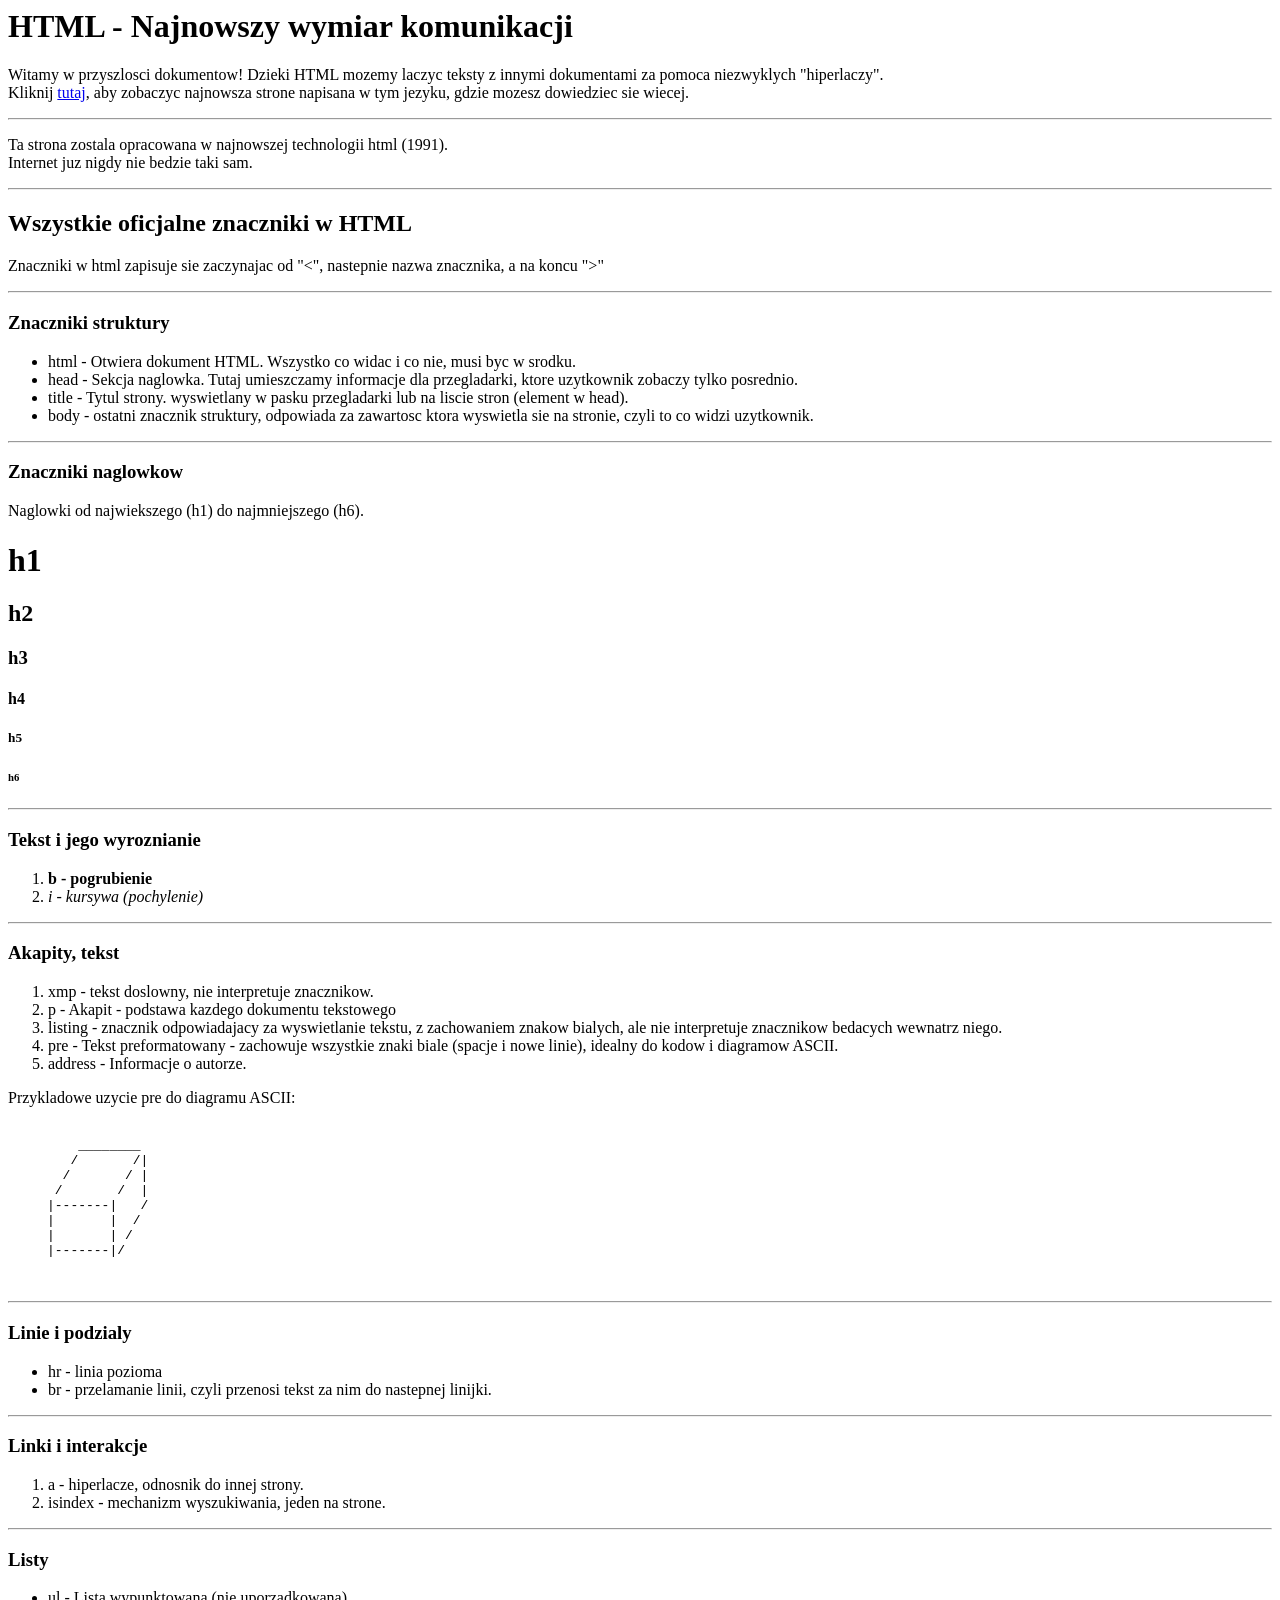
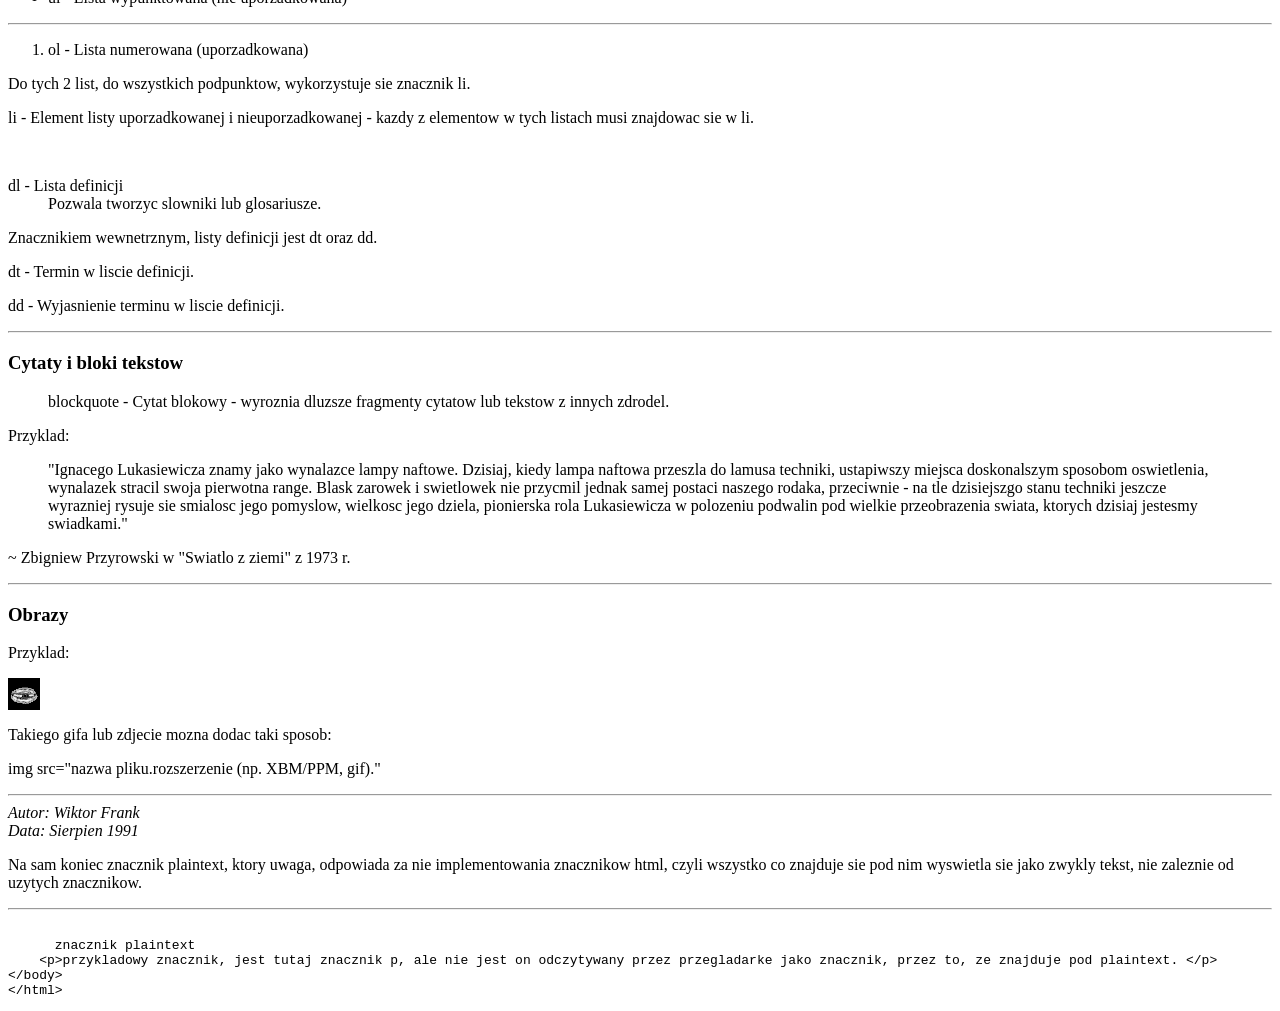
<file: html 1/index.html>
<html>
  <head>
    <title>Oficjalna strona o HTML</title>
  </head>
<body>
    <h1>HTML - Najnowszy wymiar komunikacji</h1>
    <isindex>
    <p>
      Witamy w przyszlosci dokumentow! Dzieki HTML mozemy laczyc teksty z innymi
      dokumentami za pomoca niezwyklych "hiperlaczy".<br>
      Kliknij
      <a
        href="https://pl.wikipedia.org/wiki/HTML#Pierwsza_specyfikacja"
        >tutaj</a
      >, aby zobaczyc najnowsza strone napisana w tym jezyku, gdzie mozesz
      dowiedziec sie wiecej.
    </p>

    <hr>

    <p>Ta strona zostala opracowana w najnowszej technologii html (1991).<br>
    Internet juz nigdy nie bedzie taki sam.</p>

    <hr>

    <h2>Wszystkie oficjalne znaczniki w HTML</h2>
    <p> Znaczniki w html zapisuje sie zaczynajac od "<", nastepnie nazwa znacznika,
      a na koncu ">"</p>

    <hr>

    <h3>Znaczniki struktury</h3>
    <ul>
        <li> 
            html - Otwiera dokument HTML. Wszystko co widac i co nie, musi byc w srodku.
        </li>

        <li>
            head - Sekcja naglowka. Tutaj umieszczamy informacje dla przegladarki,
            ktore uzytkownik zobaczy tylko posrednio.
        </li>

        <li>
            title - Tytul strony. wyswietlany w pasku przegladarki lub na liscie
            stron (element w head).
        </li>

        <li>
            body - ostatni znacznik struktury, odpowiada za zawartosc ktora
            wyswietla sie na stronie, czyli to co widzi uzytkownik.
        </li>
    </ul>

    <hr>

    <h3>Znaczniki naglowkow</h3>
    <p>
        Naglowki od najwiekszego (h1) do najmniejszego (h6).
    </p>
    <h1>h1</h1>
    <h2>h2</h2>
    <h3>h3</h3>
    <h4>h4</h4>
    <h5>h5</h5>
    <h6>h6</h6>

    <hr>
        <h3>Tekst i jego wyroznianie</h3>
        <ol>
            <li><b>b - pogrubienie</b></li>
            <li><i>i - kursywa (pochylenie)</i></li>
            
        </ol>
    <hr>
    <h3>Akapity, tekst</h3>
    <ol>
        <li>
            xmp - tekst doslowny, nie interpretuje znacznikow.
        </li>
        <li>
            p - Akapit - podstawa kazdego dokumentu tekstowego
        </li>
        <li>
            listing - znacznik odpowiadajacy za wyswietlanie tekstu, z zachowaniem znakow bialych, ale nie interpretuje znacznikow bedacych wewnatrz niego.
        </li>
        <li>
            pre - Tekst preformatowany - zachowuje wszystkie znaki biale (spacje i
            nowe linie), idealny do kodow i diagramow ASCII.
        </li>
        <li>address - Informacje o autorze.</li>
    </ol>
    <p>Przykladowe uzycie pre do diagramu ASCII:</p>
    <pre>
 
         ________
        /       /|
       /       / |
      /       /  |
     |-------|   /
     |       |  /
     |       | /
     |-------|/
      
    </pre>



    <hr>
    <h3>Linie i podzialy</h3>
    <ul>
        <li>
            hr - linia pozioma
        </li>
        <li>
            br - przelamanie linii, czyli przenosi tekst za nim do nastepnej linijki.
        </li>
    </ul>
    <hr>
    <h3>Linki i interakcje</h3>
    <ol>
        <li>
            a - hiperlacze, odnosnik do innej strony.
        </li>
        <li>
            isindex - mechanizm wyszukiwania, jeden na strone.
        </li>
    </ol>
    <hr>

    <h3>Listy</h3>
    <ul>
        <li>
            ul - Lista wypunktowana (nie uporzadkowana)
        </li>
    </ul>
    <hr>
    <ol>
        <li>
            ol - Lista numerowana (uporzadkowana)
        </li>
    </ol>
    <p>
      Do tych 2 list, do wszystkich podpunktow, wykorzystuje sie znacznik li.
    </p>
    <p>
      li - Element listy uporzadkowanej i nieuporzadkowanej - kazdy z elementow
      w tych listach musi znajdowac sie w li.
    </p>
    <br>
    <dl>
        <dt>dl - Lista definicji</dt>
        <dd>
            Pozwala tworzyc slowniki lub glosariusze.
        </dd>
    </dl>
    <p>
        Znacznikiem wewnetrznym, listy definicji jest dt oraz dd.
    </p>
    <p>dt - Termin w liscie definicji.</p>
    <p>
        dd - Wyjasnienie terminu w liscie definicji.
    </p>
    <hr />
    <h3>Cytaty i bloki tekstow</h3>
    <blockquote>
      blockquote - Cytat blokowy - wyroznia dluzsze fragmenty cytatow lub
      tekstow z innych zdrodel.
    </blockquote>
    <p>Przyklad:</p>
    <blockquote>
      "Ignacego Lukasiewicza znamy jako wynalazce lampy naftowe. Dzisiaj, kiedy
      lampa naftowa przeszla do lamusa techniki, ustapiwszy miejsca doskonalszym
      sposobom oswietlenia, wynalazek stracil swoja pierwotna range. Blask
      zarowek i swietlowek nie przycmil jednak samej postaci naszego rodaka,
      przeciwnie - na tle dzisiejszgo stanu techniki jeszcze wyrazniej rysuje
      sie smialosc jego pomyslow, wielkosc jego dziela, pionierska rola
      Lukasiewicza w polozeniu podwalin pod wielkie przeobrazenia swiata,
      ktorych dzisiaj jestesmy swiadkami."
    </blockquote>
    <p>~ Zbigniew Przyrowski w "Swiatlo z ziemi" z 1973 r.</p>
    <hr />
    <h3>Obrazy</h3>
    <p>Przyklad: </p>
    <img src="gif.gif">
    <p>Takiego gifa lub zdjecie mozna dodac taki sposob:</p>
    <p>img src="nazwa pliku.rozszerzenie (np. XBM/PPM, gif)."</p>

    <hr>
    <address>
        Autor: Wiktor Frank<br>
        Data: Sierpien 1991
    </address>
    <p>Na sam koniec znacznik plaintext, ktory uwaga, odpowiada za nie implementowania znacznikow html, czyli wszystko co znajduje sie pod nim wyswietla sie jako zwykly tekst, nie zaleznie od uzytych znacznikow.</p>
    <hr>
    <plaintext>
      znacznik plaintext
    <p>przykladowy znacznik, jest tutaj znacznik p, ale nie jest on odczytywany przez przegladarke jako znacznik, przez to, ze znajduje pod plaintext. </p>
</body>
</html>
</file>
<file: CSS1/style.css>
body{
    background-color: black;
    color: white;
    width: 800px;
}

#kolorTekstu{
    color: #ff00ff;
    background-color: black;
}

#rodzinaCzcionki{
font-family: Arial, Helvetica, sans-serif;
}

#rozmiarCzcionki{
    font-size: 12px;
}


#stylCzcionki{
    font-style: italic;
}

#gruboscCzcionki{
    font-weight: bold;

}

#polozenieTekstu{
    text-align: center;
}

#dekoracjaTekstu{
    text-decoration:overline;
}

#odlLitery{
    letter-spacing: 5px;
}

#odlWyrazy{
    word-spacing: 10px;

}

#polozenieWPionie{
    vertical-align: bottom;
}

#kolorTla{
    background-color: aqua;
    color: black;
}
#obrazTla{
    background-image: url("tlo.png");
}
#powtorzenieTla{
    background-image: url("tlo.png");
    background-repeat: repeat-x;
}
#polozenieTla{
    background-image: url("tlo.png");
    background-position: top left;
}

#ramka{
    border-top-width: 3px;
    border-top-style: solid;
    border-top-color: red;

    border-left-width: 4px;
    border-left-style: dashed;
    border-left-color: yellow;


    border-right-style: none;


    border-bottom-width: 9px;
    border-bottom-style:double;
    border-bottom-color: green;
}

#margines{
    margin: 10px;
}

#wypelnienie{
    padding: 8px;
}

#szerokosc{
    width: 400px;
    height: 20px;
    background-color: blue;
}

#wysokosc{
    height: 400px;
    width: 20px;
    background-color: red ;
}

#podpunktoryPodstwawowe{
list-style-type: square;
list-style-position: outside;
}

#podpunktoryZdjecie{
list-style-image: url("podpunktor.png");
list-style-position: inside;
}
</file>
<file: CSS2/style.css>
@media screen {
    

body{
    background-color: black;
    color: white;
    width: auto;
    
}

#kolorTekstu{
    color: #ff00ff;
    background-color: black;
}

#rodzinaCzcionki{
font-family: Arial, Helvetica, sans-serif;
}

#rozmiarCzcionki{
    font-size: 12px;
}


#stylCzcionki{
    font-style: italic;
}

#gruboscCzcionki{
    font-weight: bold;

}

#polozenieTekstu{
    text-align: center;
}

#dekoracjaTekstu{
    text-decoration:overline;
}

#odlLitery{
    letter-spacing: 5px;
}

#odlWyrazy{
    word-spacing: 10px;

}

#ramka{
border: 2px solid white;
padding: 10px;
}

#polozenieWPionie{
    vertical-align: bottom;
}

#kolorTla{
    background-color: aqua;
    color: black;
}
#obrazTla{
    background-image: url("tlo.png");
}
#powtorzenieTla{
    background-image: url("tlo.png");
    background-repeat: repeat-x;
}
#polozenieTla{
    background-image: url("tlo.png");
    background-position: top left;
}



#margines{
    margin: auto;
}

#wypelnienie{
    padding: auto;
}

#szerokosc{
    width: 400px;
    height: auto;
    background-color: blue;
}

#wysokosc{
    height: 400px;
    width: auto;
    background-color: red ;
}

#podpunktoryPodstwawowe{
list-style-type: square;
list-style-position: outside;
}

#podpunktoryZdjecie{
list-style-image: url("podpunktor.png");
list-style-position: inside;
}

#przykladPozycjonowaniaFixed{
    position:fixed;
    background-color: black;
    width: 100%;
    height: 20px;
    text-align: center;
}
#przykladPozycjonowaniaStatic{
    position:static;
    background-color: blue;
    width: 200px;
    height: 200px;
    text-align: center;
    top: 5px;
    left: 2px;
}
#przykladPozycjonowaniaRelative{
    position:relative;
    background-color: green;
    width: 200px;
    height: 200px;
    text-align: center;
    top: 10px;
    left: 12px;
}
#przykladPozycjonowaniaAbsolute{
    position:absolute;
    background-color: red;
    width: 200px;
    height: 200px;
    text-align: center;
    top: 3400px;
    left: 300px;
}

#przykladPosition{
    width: 200px;
    height: 700px;
}

#poBefore:before{
    content: "♠♠♠♠♠♠♠♠♠♠♠♠♠";
    color: red;
}

#przedAfter:after{
    content: "♠♠♠♠♠♠♠♠♠♠♠♠♠";
    color: white;
}

#ogranicznieMiejsca{
    height: 100px;
    width: 400px;
    overflow: auto;
}
}

@media tv {
    
#kolorTekstu{
    color: yellow;
    background-color: black;
}

#dekoracjaTekstu{
    text-decoration:none;
}

#obrazTla{
    background-image: none;
}
#powtorzenieTla{
    background-image: none;
    
}
#polozenieTla{
    background-image: none;
    
}

#podpunktoryZdjecie{
list-style-image: none;

}



}
</file>
